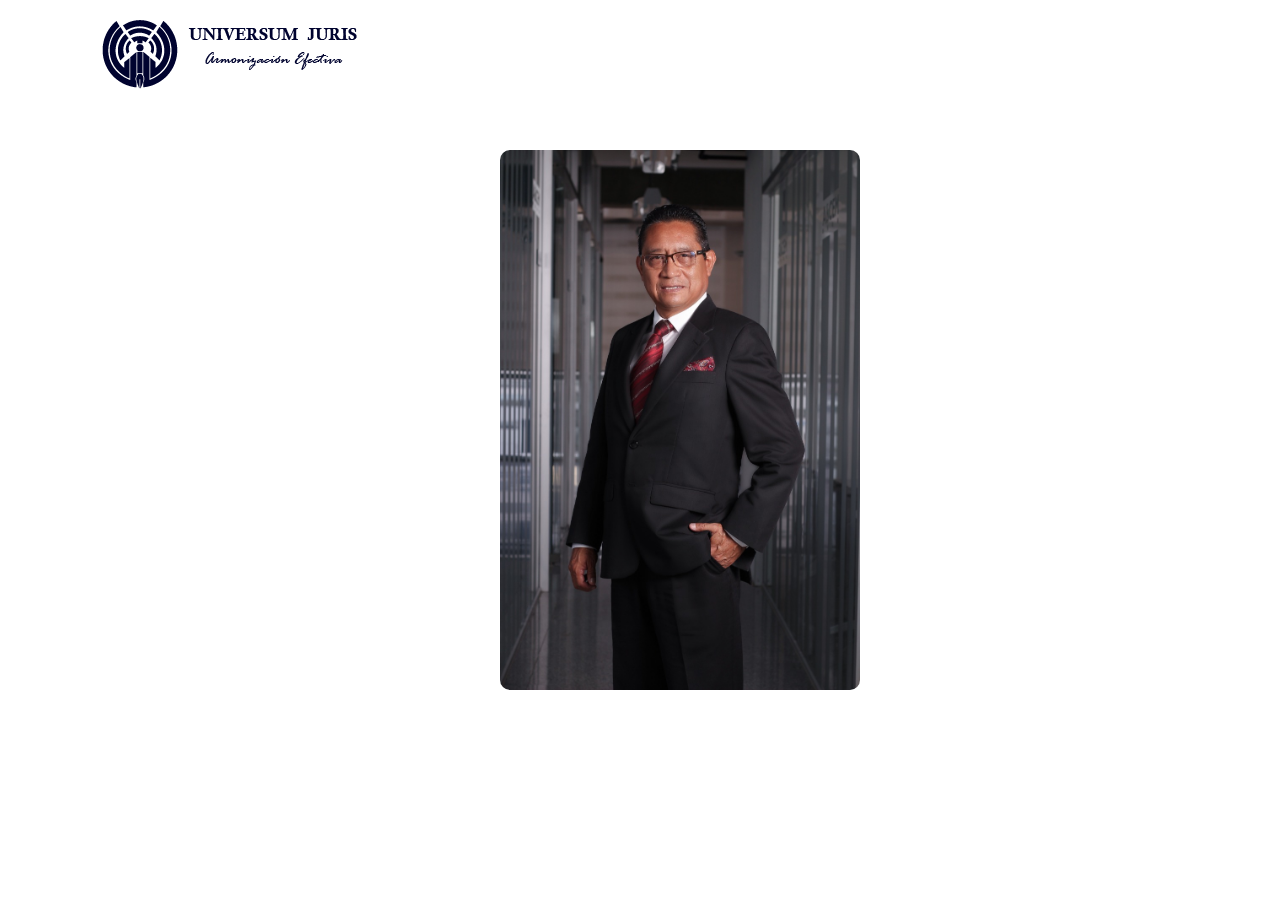
<file: main_2/us/andresMateos.html>
<!DOCTYPE html>
<html lang="en">
  <head>
    <meta charset="UTF-8" />
    <meta http-equiv="X-UA-Compatible" content="IE=edge" />
    <meta name="viewport" content="width=device-width, initial-scale=1.0" />
    <link rel="stylesheet" href="style.css" />
    <title>Nosotros-Andrés Mateos</title>
  </head>
  <body>
    <nav>
      <img src="../img/Recurso_2.png" class="logo" />
    </nav>
    <div class="user hide-details" id="userBox">
      <img src="../Imag_univ/imagen_3.jpeg" onclick="openinfo()" />
      <div class="info">
        <h1>Andrés Mateos</h1>
        <p>
          Lorem, ipsum dolor sit amet consectetur adipisicing elit. Dolore, id!
        </p>
        <p>Lorem ipsum dolor sit amet.</p>
        <a href="#">Connect with me</a>
      </div>
      <div class="close-icon" onclick="closeinfo()"></div>
    </div>

    <script>
      let userBox = document.getElementById("userBox");

      function openinfo() {
        userBox.classList.remove("hide-details");
      }
      function closeinfo() {
        userBox.classList.add("hide-details");
      }
    </script>
  </body>
</html>
</file>
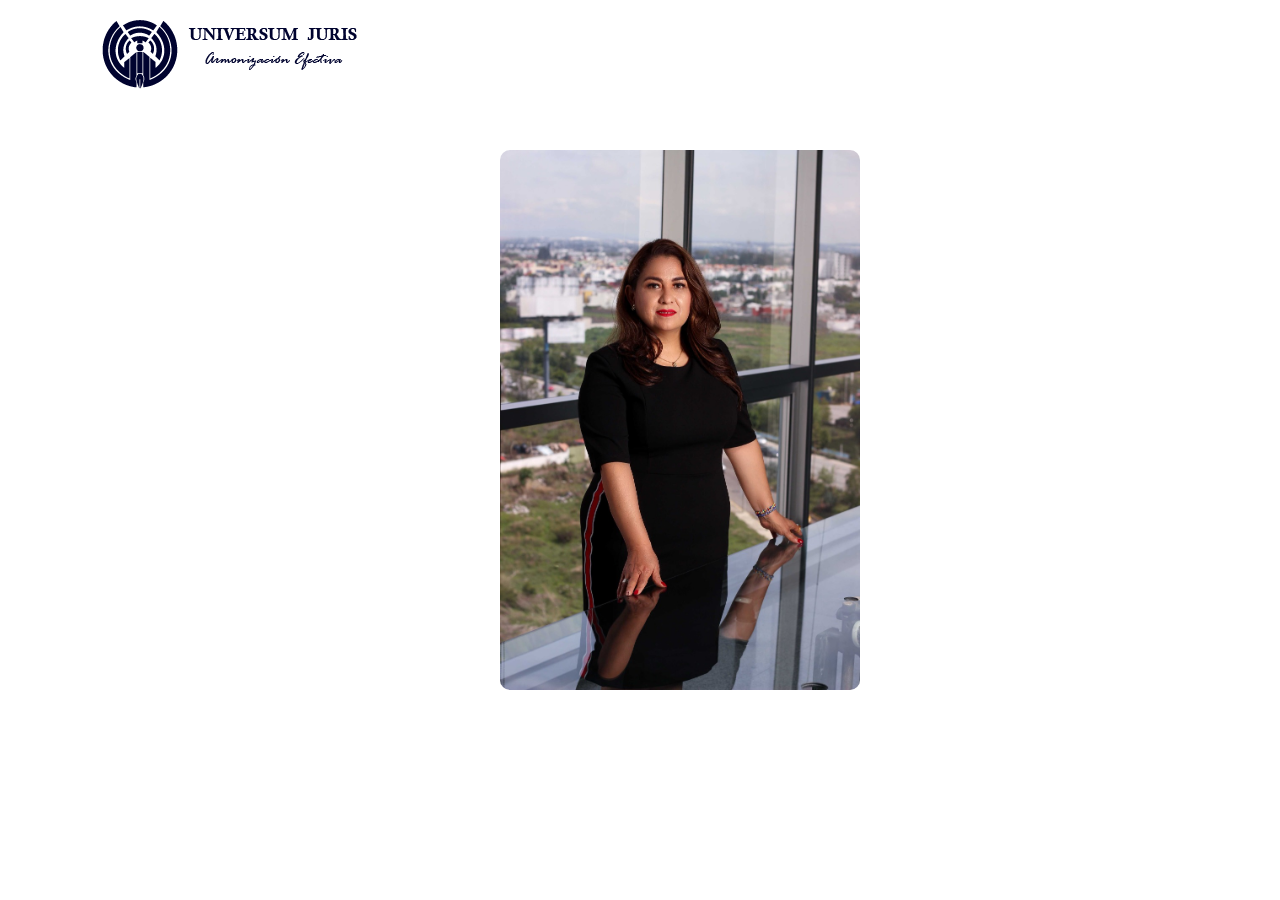
<file: main_2/us/angelicaSedan.html>
<!DOCTYPE html>
<html lang="en">
  <head>
    <meta charset="UTF-8" />
    <meta http-equiv="X-UA-Compatible" content="IE=edge" />
    <meta name="viewport" content="width=device-width, initial-scale=1.0" />
    <link rel="stylesheet" href="style.css" />
    <title>Nosotros-Angélica Sedán</title>
  </head>
  <body>
    <nav>
      <img src="../img/Recurso_2.png" class="logo" />
    </nav>
    <div class="user hide-details" id="userBox">
      <img src="../Imag_univ/imagen_6.jpeg" onclick="openinfo()" />
      <div class="info">
        <h1>Angélica Sedán</h1>
        <p>
          Lorem, ipsum dolor sit amet consectetur adipisicing elit. Dolore, id!
        </p>
        <p>Lorem ipsum dolor sit amet.</p>
        <a href="#">Connect with me</a>
      </div>
      <div class="close-icon" onclick="closeinfo()"></div>
    </div>

    <script>
      let userBox = document.getElementById("userBox");

      function openinfo() {
        userBox.classList.remove("hide-details");
      }
      function closeinfo() {
        userBox.classList.add("hide-details");
      }
    </script>
  </body>
</html>
</file>
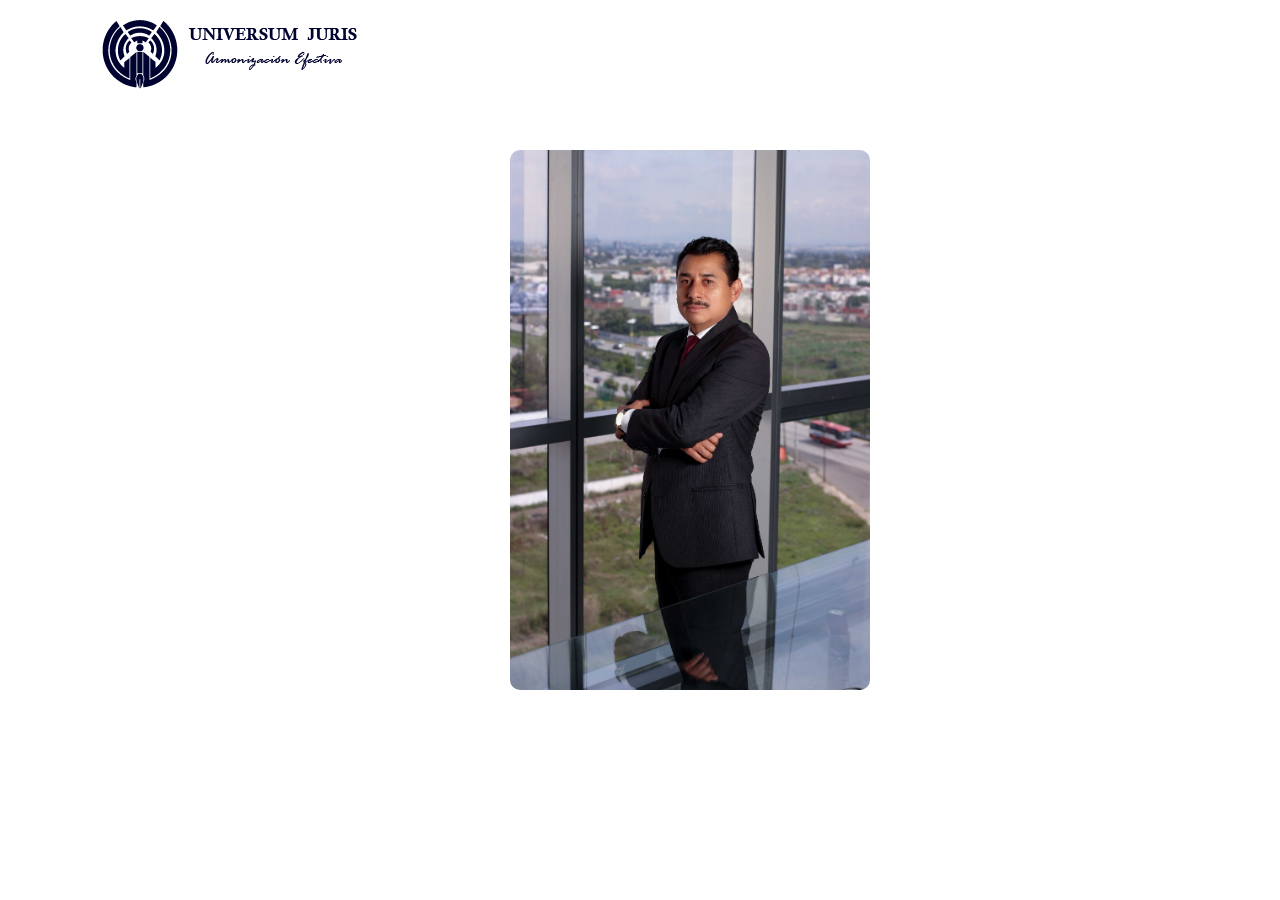
<file: main_2/us/carlosSotelo.html>
<!DOCTYPE html>
<html lang="en">
  <head>
    <meta charset="UTF-8" />
    <meta http-equiv="X-UA-Compatible" content="IE=edge" />
    <meta name="viewport" content="width=device-width, initial-scale=1.0" />
    <link rel="stylesheet" href="style.css" />
    <title>Nosotros-Carlos Sotelo</title>
  </head>
  <body>
    <nav>
      <img src="../img/Recurso_2.png" class="logo" />
    </nav>
    <div class="user hide-details" id="userBox">
      <img src="../Imag_univ/imagen_9.jpeg" onclick="openinfo()" />
      <div class="info">
        <h1>Carlos Sotelo</h1>
        <p>
          Lorem, ipsum dolor sit amet consectetur adipisicing elit. Dolore, id!
        </p>
        <p>Lorem ipsum dolor sit amet.</p>
        <a href="#">Connect with me</a>
      </div>
      <div class="close-icon" onclick="closeinfo()"></div>
    </div>

    <script>
      let userBox = document.getElementById("userBox");

      function openinfo() {
        userBox.classList.remove("hide-details");
      }
      function closeinfo() {
        userBox.classList.add("hide-details");
      }
    </script>
  </body>
</html>
</file>
<file: main_2/us/style.css>
* {
  margin: 0;
  padding: 0;
  font-family: "Poppins", sans-serif;
  box-sizing: border-box;
}

nav {
  width: 100%;
  position: absolute;
  top: 0%;
  left: 0%;
  padding: 20px 8%;
  display: flex;
  align-items: center;
  justify-content: space-between;
}
nav .log {
  width: 80px;
}
.user {
  width: fit-content;
  margin: 150px auto;
  display: flex;
}
.user img {
  width: 360px;
  cursor: pointer;
  border-radius: 10px;
  position: relative;
  z-index: 100;
  box-shadow: 10px 10px 10px rgba(0, 0, 0, 0.3);
  transition: transform 1s, box-shadow 1s;
}

.info {
  padding: 10px 50px;
  transform: translateX(0px);
  opacity: 1;
  transition: transform 1s, opacity 1s;
}

.info h1 {
  font-size: 80px;
  font-weight: 500;
}

.info p {
  line-height: 26px;
}
.info a {
  background: #4f40ff;
  color: #fff;
  font-size: 15px;
  text-decoration: none;
  display: inline-block;
  padding: 12px 40px;
  border-radius: 30px;
  margin-top: 20px;
}
.close-icon {
  width: 320px;
  cursor: pointer;
  position: relative;
  transition: transform 1s;
}

.close-icon::before,
.close-icon::after {
  content: "";
  height: 100%;
  width: 2px;
  background: #333;
  position: absolute;
  top: 0;
  left: 50%;
  margin-left: -1px;
}

.close-icon::before {
  transform: rotate(30deg);
}
.close-icon::after {
  transform: rotate(-30deg);
}

.hide-details .info {
  transform: translateX(50px);
  opacity: 0;
}

.hide-details .close-icon {
  transform: translateX(-460px);
}
.hide-details img {
  transform: translateX(500px);
  box-shadow: 0 0 0 rgba(0, 0, 0, 0.3);
}
</file>
